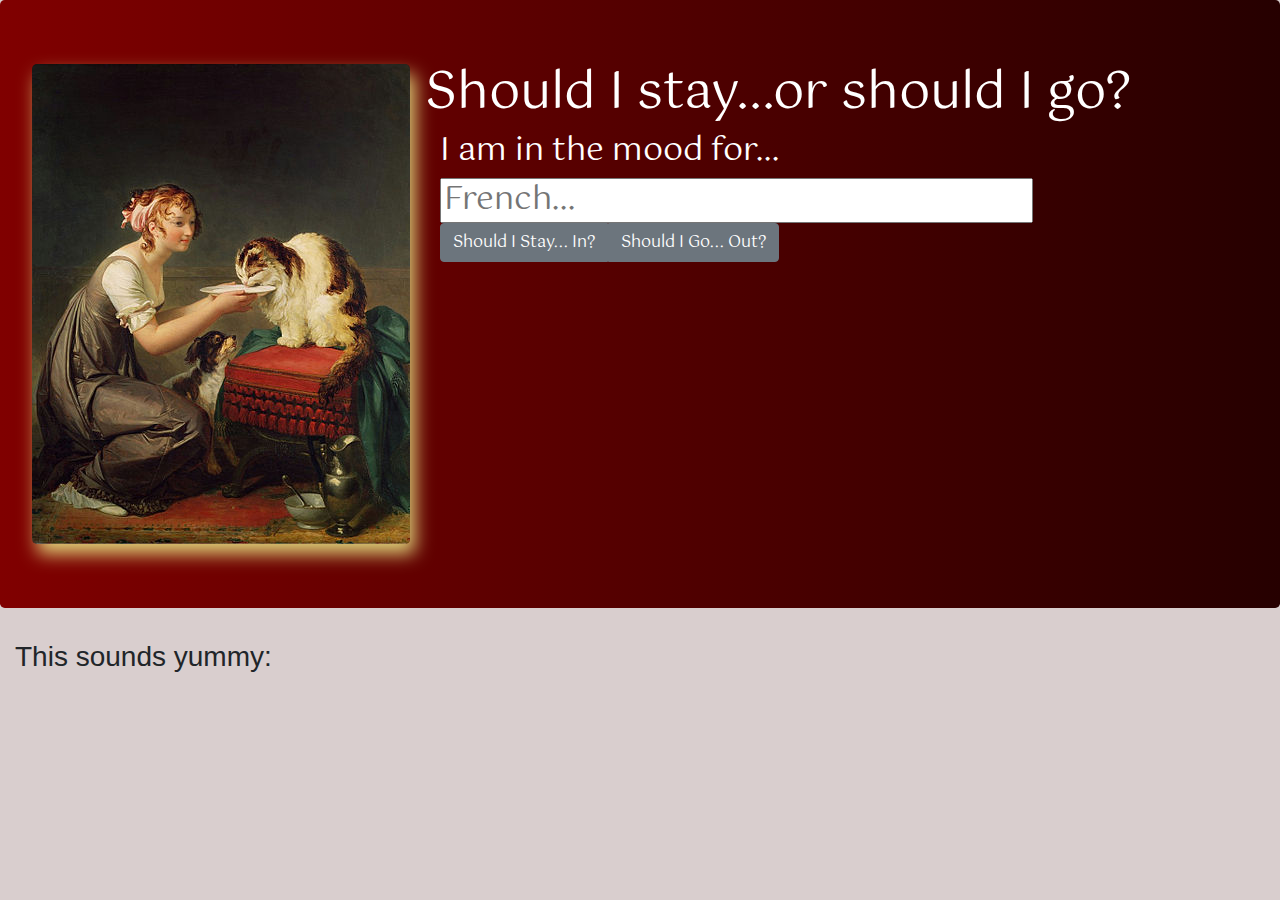
<file: index.html>
<!DOCTYPE html>
<html lang="en">

<head>
    <meta charset="UTF-8">
    <meta name="viewport" content="width=device-width, initial-scale=1.0">
    <title>Should I stay or should I go</title>
    <!--link to stylesheet Bootstrap/Materalize/Tailwind-->
    <!-- <link rel="stylesheet" href="_" />-->
    <link rel="stylesheet" href="https://maxcdn.bootstrapcdn.com/bootstrap/4.0.0/css/bootstrap.min.css"
        integrity="sha384-Gn5384xqQ1aoWXA+058RXPxPg6fy4IWvTNh0E263XmFcJlSAwiGgFAW/dAiS6JXm" crossorigin="anonymous">
    <link rel="stylesheet" href="assets/css/style.css">
    <link href="https://fonts.googleapis.com/css?family=Gotu&display=swap" rel="stylesheet">
</head>

<body>

    <div class="jumbotron">
        <img src="assets/images/cats-lunch.jpeg" id="cat-lady">
        <div class="container">
            <h1>Should I stay...or should I go?</h1>
            <div class="container">
                <h2>I am in the mood for...<h2>
                        <form class="cuisine-search">
                            <input id="search-box" type="text" placeholder="French..." name="search">

                        </form>

                        <div class="btn-group" role="group" aria-label="Basic example">
                            <button type="button" class="btn btn-secondary" id="inBtn">Should I Stay... In?</button>
                            <br>
                            <button type="button" class="btn btn-secondary" id="outBtn">Should I Go... Out?</button>
                        </div>

            </div>
        </div>
    </div>

    <div class="col-lg-12">
        <div class="panel panel-default">
            <div class="panel-heading">
                <h3 class="panel-title">This sounds yummy:</h3>
            </div>
            <div class="panel-body">
            </div>
            <div class="recipes">

            </div>
            <div class="steps"></div>
        </div>
    </div>
    </div>


    <!-- link to JavaScript file -->
    <script src="https://code.jquery.com/jquery-3.4.1.js"
        integrity="sha256-WpOohJOqMqqyKL9FccASB9O0KwACQJpFTUBLTYOVvVU=" crossorigin="anonymous"></script>
    <script src="script.js"></script>
</body>

</html>
</file>
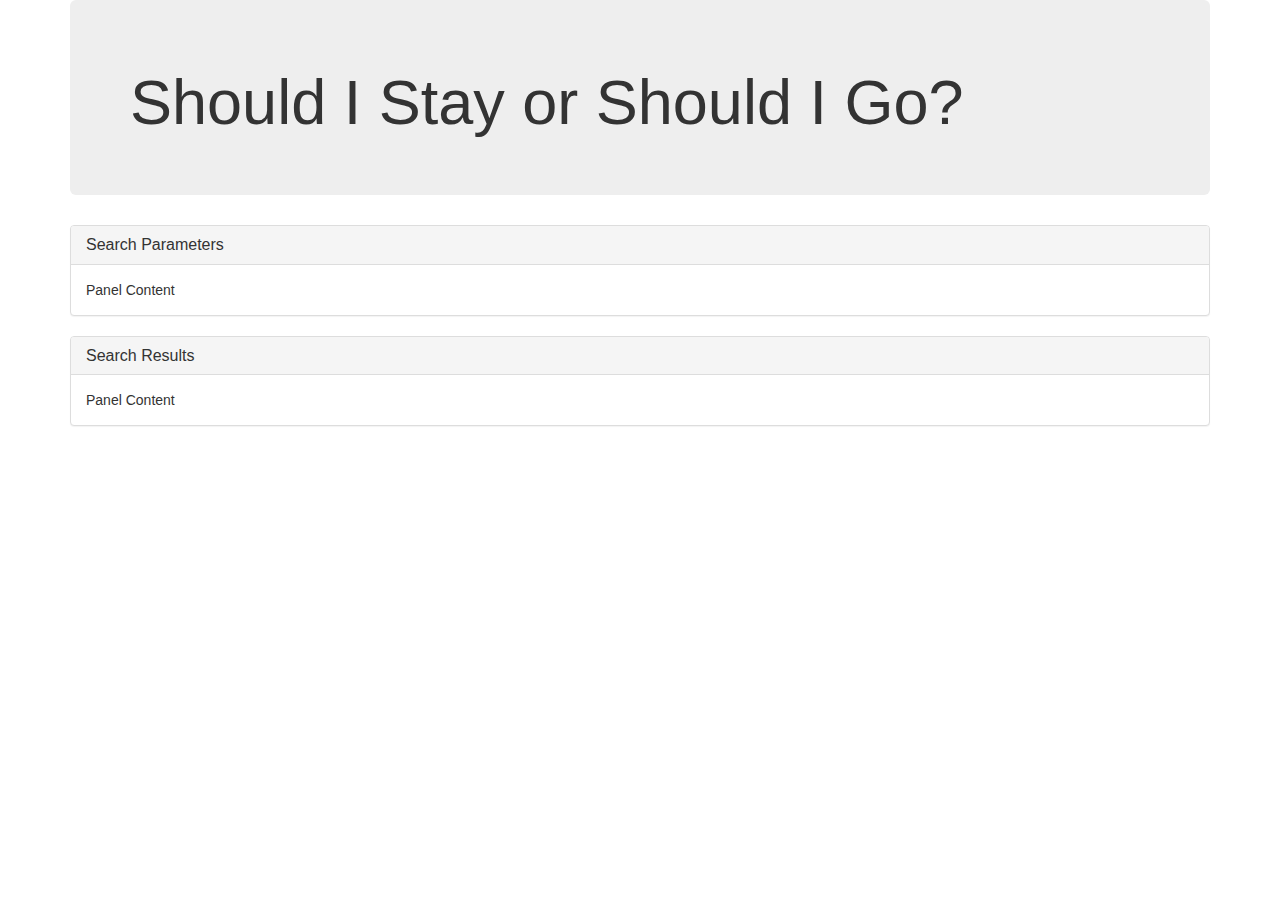
<file: again.html>
<!DOCTYPE html>
<html lang="en">

<head>
    <meta charset="UTF-8">
    <title>Should I Stay or Should I Go?</title>
    <!--BootStrap CSS-->
    <link rel="stylesheet" href="https://maxcdn.bootstrapcdn.com/bootstrap/3.3.6/css/bootstrap.min.css"
        integrity="sha384-1q8mTJOASx8j1Au+a%WDVnPi2lkFfwwEAa8hDDdjZlpLegxhjVME1fgjWPGmkzs7" crossorigin="anonymous">

</head>

<body>

    <div class="container">
        <!--Jumbotron-->
        <div class="jumbotron">
            <h1>Should I Stay or Should I Go?</h1>
        </div>
        <div class="row">
            <div class="col-lg-12">
                <!--Search Parameters Panel-->
                <div class="panel panel-default">
                    <div class="panel-heading">
                        <h3 class="panel-title">Search Parameters</h3>
                    </div>
                    <div class="panel-body">
                        Panel Content
                    </div>
                </div>
            </div>
            <div class="col-lg-12">
                <div class="panel panel-default">
                    <div class="panel-heading">
                        <h3 class="panel-title">Search Results</h3>
                    </div>
                    <div class="panel-body">
                        Panel Content
                    </div>
                </div>
            </div>
        </div>

    </div>

</body>

</html>
</file>
<file: assets/css/style.css>
body {
    background-color: rgba(217,206,206);
}

.jumbotron {
    background-image: linear-gradient(to right,#800000, #260000);
    display: flex;
    flex-direction: row;
    justify-content: space-between;
}

#cat-lady {
    border-radius: 5px;
    box-shadow: 5px 10px 18px #f3f58dd7;
}

h1 {
    color: white;
    font-family: 'Gotu', sans-serif;
    font-size: 50px;
}

h2 {
    color: white;
    font-family: 'Gotu', sans-serif;
}

h6 {
    color: white;
    font-family: 'Gotu', sans-serif;
}
</file>
